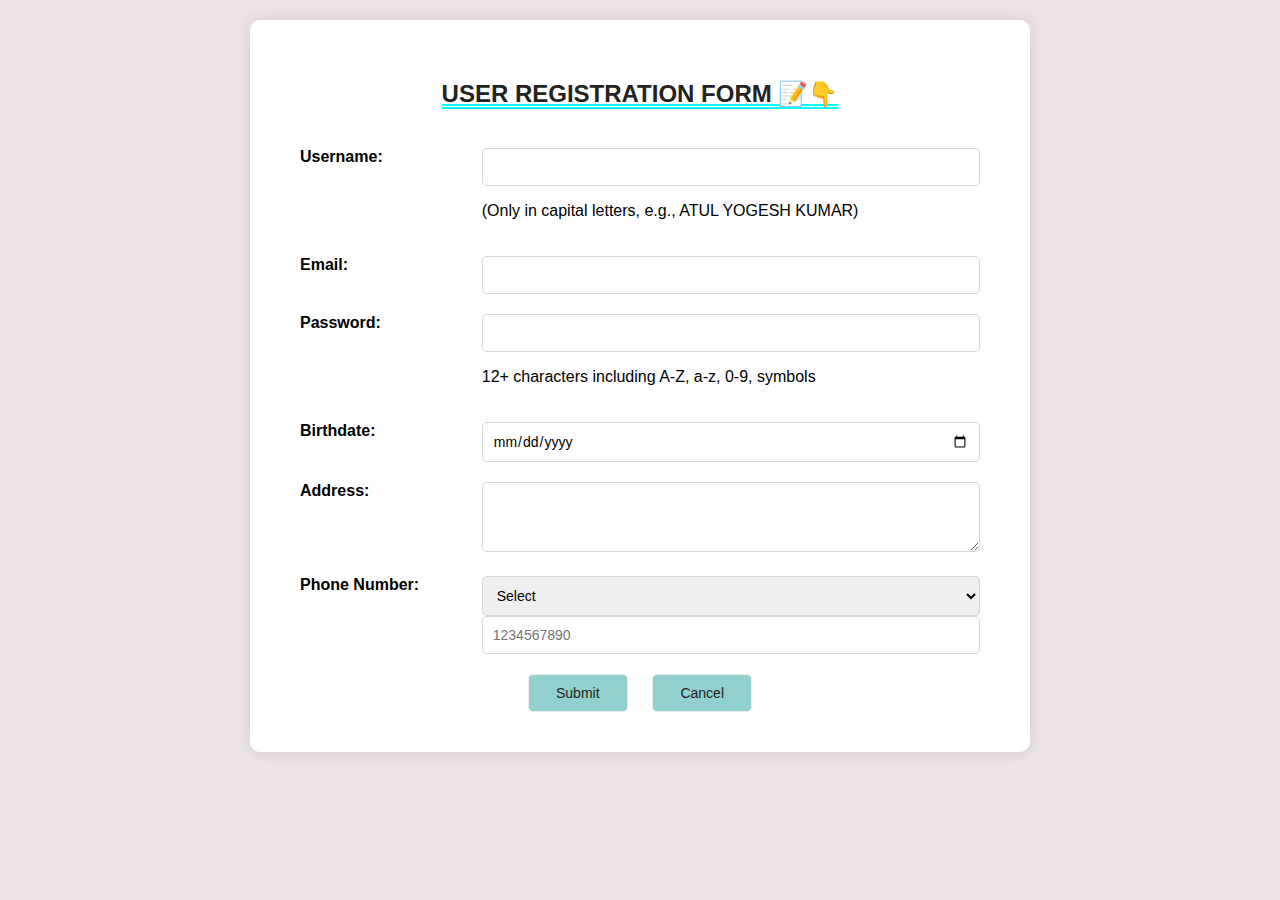
<file: CSI ASSIGNMENT-1/index.html>
<!DOCTYPE html>
<html lang="en">
<head>
  <meta charset="UTF-8">
  <title>Registration Form</title>
  <link rel="stylesheet" href="style.css">
</head>
<body>
  <div class="container">
    <h2><b>USER REGISTRATION FORM</b> 📝👇</h2>

    <form id="regForm">
      <table>
        <tr>
          <td><label for="username"><b>Username:</b></label></td>
          <td>
            <input type="text" id="username" name="username" pattern="[A-Z ]+" required>
            <p>(Only in capital letters, e.g., ATUL YOGESH KUMAR)</p>
          </td>
        </tr>
        <tr>
          <td><label for="email"><b>Email:</b></label></td>
          <td><input type="email" id="email" name="email" required></td>
        </tr>
        <tr>
          <td><label for="password"><b>Password:</b></label></td>
          <td>
            <input type="password" id="password" name="password" required><p>12+ characters including A-Z, a-z, 0-9, symbols</p>
          </td>
        </tr>
        <tr>
          <td><label for="birthdate"><b>Birthdate:</b></label></td>
          <td><input type="date" id="birthdate" name="birthdate" required></td>
        </tr>
        <tr>
          <td><label for="address"><b>Address:</b></label></td>
          <td><textarea id="address" name="address" rows="3" required></textarea></td>
        </tr>
        <tr>
          <td><label for="phone"><b>Phone Number:</b></label></td>
          <td>
            <select id="countryCode" name="countryCode" required>
              <option value="">Select</option>
              <option value="+1">US +1</option>
              <option value="+91">IN +91</option>
              <option value="+49">DE +49</option>
              <option value="+86">CN +86</option>
              <option value="+81">JP +81</option>
              <option value="+44">UK +44</option>
              <option value="+33">FR +33</option>
              <option value="+39">IT +39</option>
              <option value="+55">BR +55</option>
            </select>
            <input type="tel" id="phone" name="phone" pattern="[0-9]{10}" required placeholder="1234567890">
          </td>
        </tr>
        <tr>
          <td colspan="2" style="text-align: center;">
            <button type="submit" class="submit-button">Submit</button>
            <button type="reset" class="cancel-button">Cancel</button>
          </td>
        </tr>
      </table>
    </form>
  </div>

  <script>
    document.getElementById("regForm").addEventListener("submit", function (e) {
      e.preventDefault(); 

      if (this.checkValidity()) {
        window.location.href = "thankyou.html";
       } 
       else {
        this.reportValidity();
       }
    });
  </script>
</body>
</html>
</file>
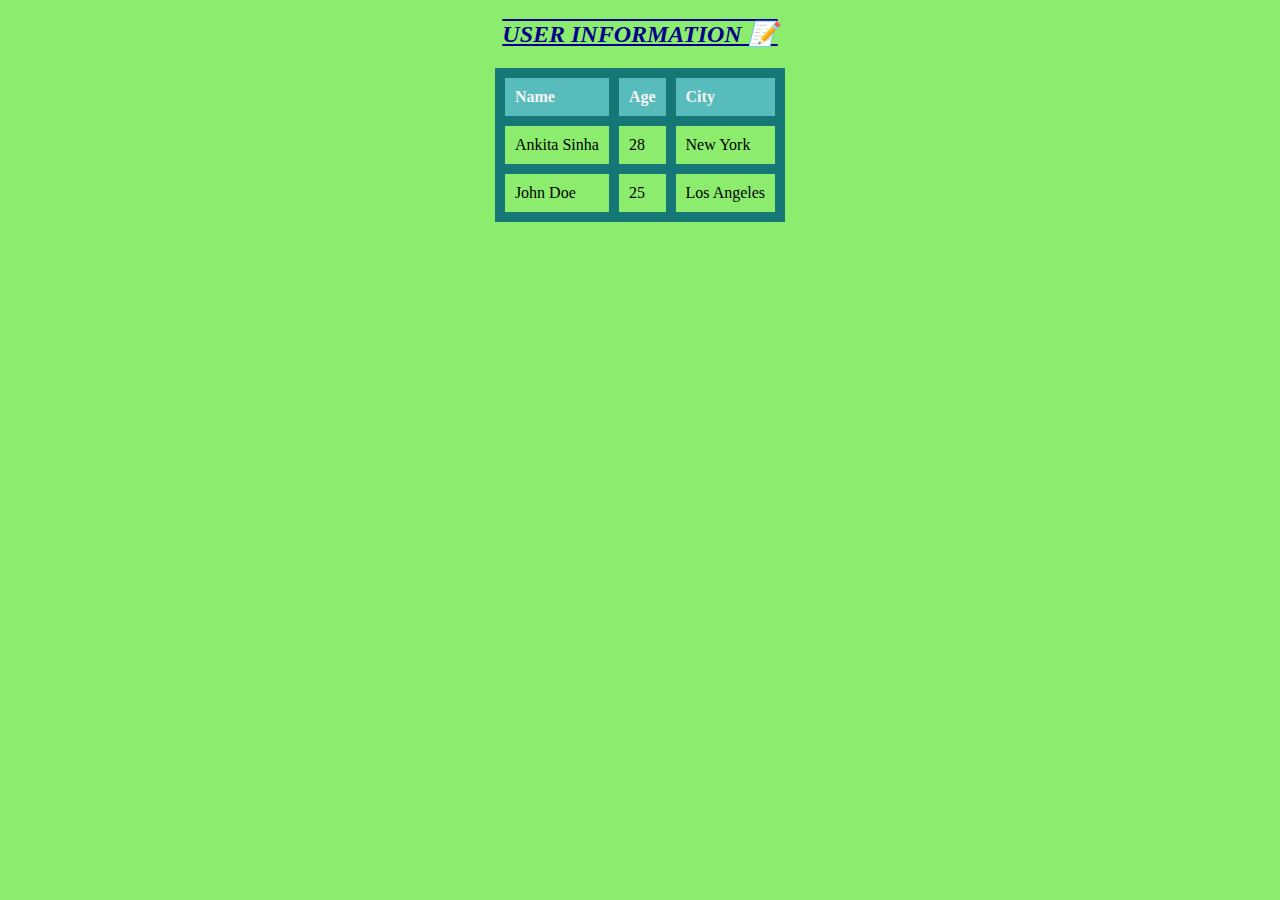
<file: CSI ASSIGNMENT-2/index.html>
<!DOCTYPE html>
<html lang="en">
<head>
   <meta charset="UTF-8">
   <link rel="stylesheet" href="style.css">
 </head>
 <body>
   <h2><i> <u> USER INFORMATION 📝 </u></i></h2> 
 <table>
     <tr>
      <th>Name</th>
      <th>Age</th>
      <th>City</th>
     </tr>
     <tr>
      <td>Ankita Sinha</td>
      <td>28</td>
      <td>New York</td>
     </tr> 
      <tr>
      <td>John Doe</td>
      <td>25</td>
      <td>Los Angeles</td>
     </tr>
 </table>
 </body>
 </html>
</file>
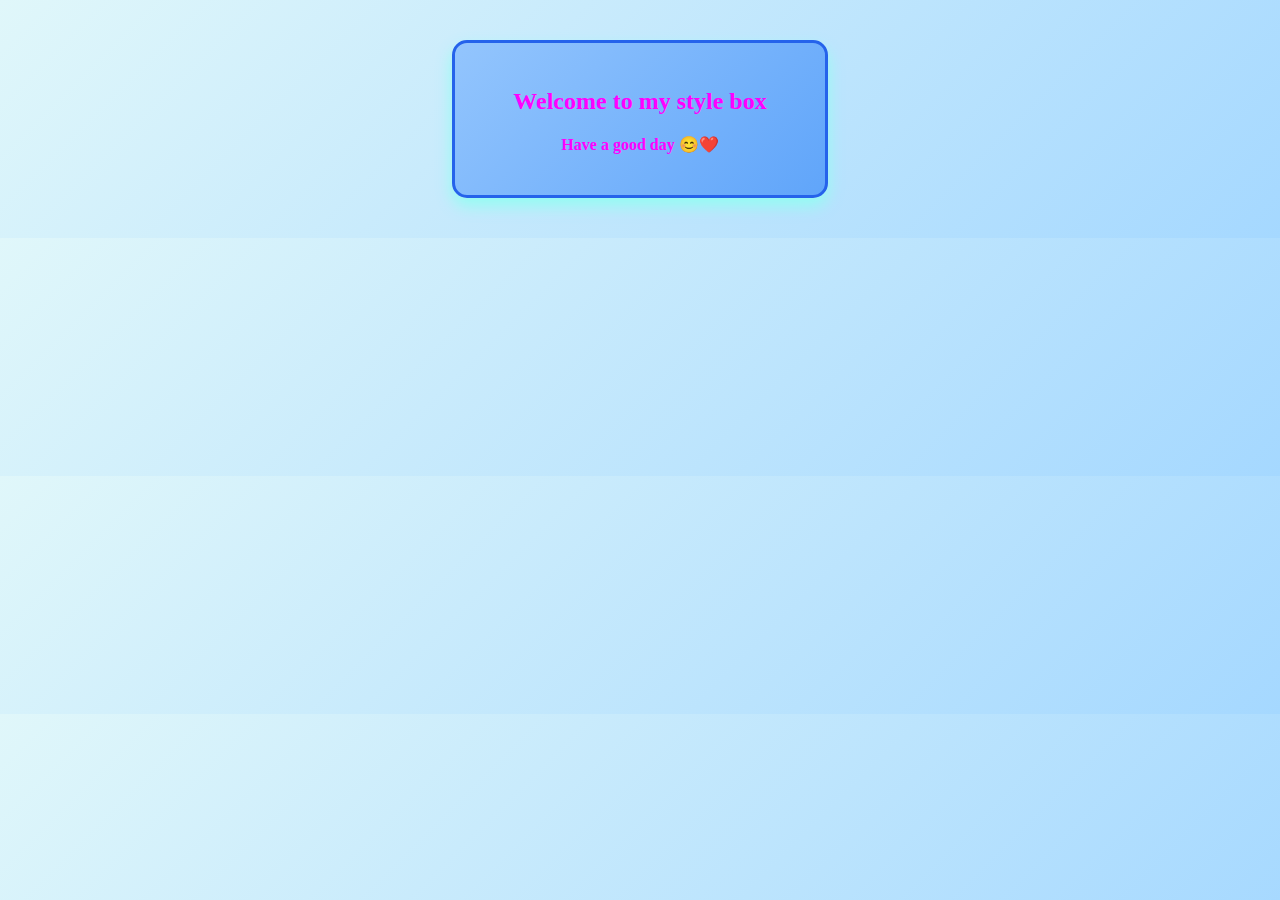
<file: CSI Assignment-3/index.html>
<!DOCTYPE html>
<html lang="en">
<head>
  <meta charset="UTF-8">
  <title> box styling </title>
  <style>
   body{
    margin: 0%;
    height:fit-content;
    display: flex;
    justify-content: center;
    align-items: center;
    font-weight:bold;
    background: linear-gradient(135deg , #e0f7fa,#a5d8ff);
   }
   .box{
     background: linear-gradient(135deg , #93c5fd,#60a5fa);
     border: 3px solid #2563eb;
     border-radius: 15px;
     padding: 25px;
     margin: 40px;
     width:320px;
     text-align: center;
     transition: background 0.3s ease, transform 0.3s ease;
     box-shadow: 0 8px 16px #93fdf2;
     color:color-mix(in hsl shorter hue, rgb(255, 0, 0) 50% , blue 50%);
    }
    .box:hover {
        background: linear-gradient(90deg, #020024 0%, #090979 35%, #00d4ff 100%);
        transform:scale(1.05);
    }
  </style>
</head>
<body>
 <div class="box">
 <h2> Welcome to my style box </h2>
 <p> Have a good day 😊❤️</p>
 </div>
</body>
</html>
</file>
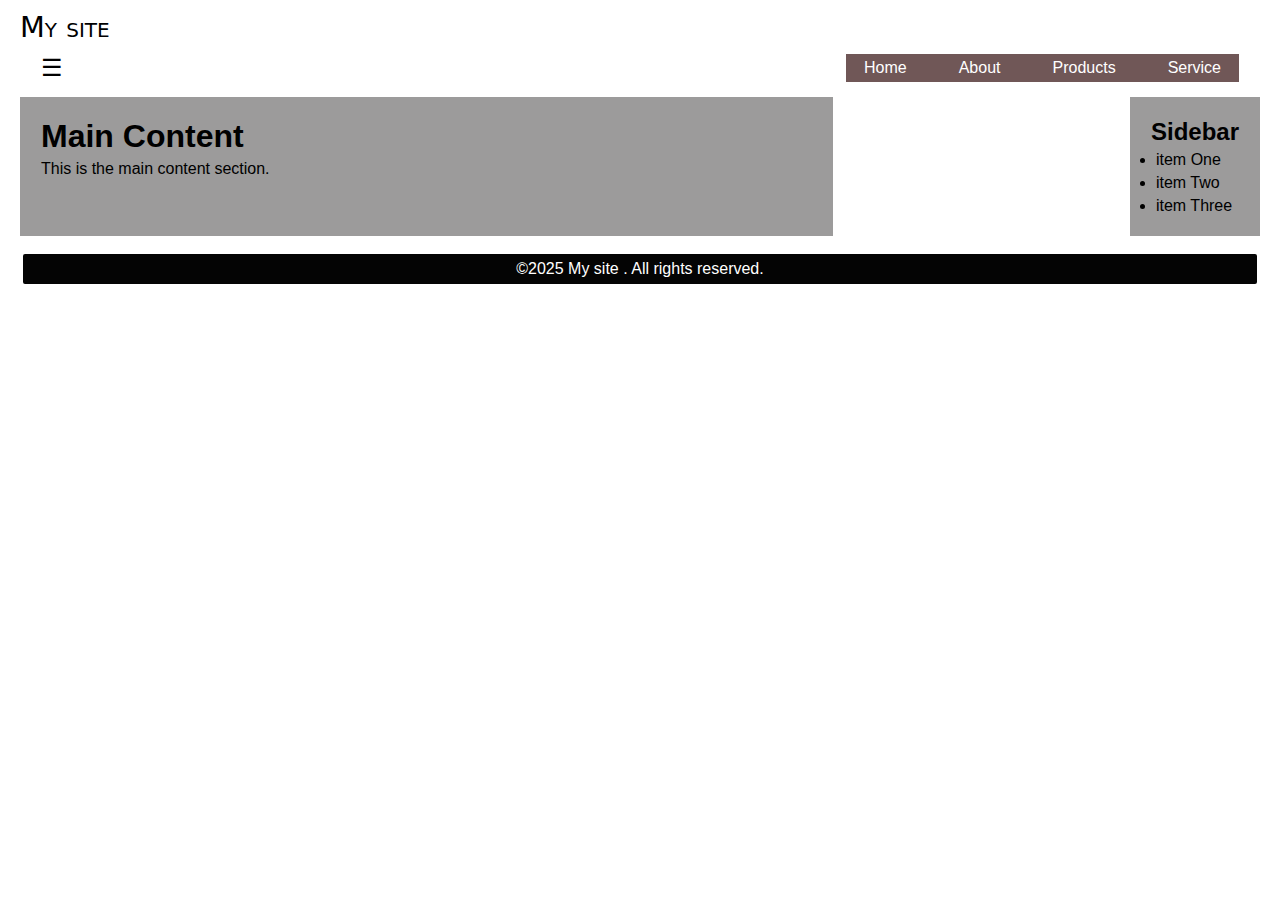
<file: CSI ASSIGNMENT-4/index.html>
<!DOCTYPE html>
<html lang="en">
<head>
    <meta charset="UTF-08" />
    <meta name="viewport" content="width=device-width, initial-scale=1.0"/>
<title> webpage layout</title>
<link rel="stylesheet" href="style.css" />
</head>
<body>
    <header>
        <div class="logo">My site</div>
        <nav class="navbar">
            
            <input type="checkbox" id="toggle-menu">
            <label for="toggle-menu" class=menu>&#9776</label>
            <ul class="nav-links">
                <li><a href="#">Home</a></li>
                <li><a href="#">About</a></li>
                <li><a href="#">Products</a></li>
                <li><a href="#">Service</a></li>
            </ul>
        </nav>
    </header>
    <div class="container">
        <main class="content">
            <h1>Main Content</h1>
            <p>This is the main content section. </p>
        </main>
        <aside class="sidebar"><h2>Sidebar</h2>
        <ul>
            <li>item One</li>
            <li>item Two</li>
            <li>item Three</li>
        </ul>
        </aside>
    </div>
<footer>
    <p>&copy;2025 My site . All rights reserved.</p>
</footer>
</body>
</html>
</file>
<file: CSI ASSIGNMENT-1/style.css>
body {
  font-family: Arial, sans-serif;
  background-color: #eae2e6;
  margin: 0;
  padding: 20px;
  display: flex;
  justify-content: center;
}

.container {
  background-color: #ffffff;
  padding: 30px 40px;
  border-radius: 10px;
  box-shadow: 0 0 15px rgba(0, 0, 0, 0.1);
  max-width: 700px;
  width: 100%;
}

h2 {
  margin-bottom: 20px;
  padding: 10px;
  text-align: center;
  color: #222;
  text-decoration: underline double aqua;
  animation: gentleBounce 9s ease-in-out infinite alternate;
}

@keyframes gentleBounce {
  0% {
    transform: translateY(0);
  }
  100% {
    transform: translateY(-5px);
  }
}

table {
  width: 100%;
  border-collapse: collapse;
}

td {
  padding: 10px;
  vertical-align: top;
}

input, textarea, select {
  width: 100%;
  padding: 10px;
  box-sizing: border-box;
  border-radius: 5px;
  border: 1px solid #ccccccc6;
  font-size: 14px;
  font-family: sans-serif;
}

textarea {
  resize: vertical;
  min-height: 60px;
}

.phone-group {
  display: flex;
  gap: 10px;
}

.phone-group select {
  width: 30%;
}

.phone-group input {
  width: 70%;
}

.button {
  text-align: center;
  margin-top: 20px;
}

.submit-button,
.cancel-button {
  display: inline-block;
  padding: 10px 20px;
  margin: 0 10px;
  font-size: 14px;
  border-radius: 5px;
  border: 1px solid #edebeb;
  background-color: #92d0d0;
  color: #222;
  cursor: pointer;
  transition: background-color 0.3s ease;
  box-sizing: border-box;
  text-align: center;
  min-width: 100px;
}

.submit-button:hover,
.cancel-button:hover {
  background-color: #dcdcdc;
}
</file>
<file: CSI ASSIGNMENT-2/style.css>
body{
    background-color: rgba(126, 234, 93, 0.899);
}
h2{
    text-align: center;
    text-decoration: overline;
    color: darkblue;
    transition: text-shadow 0.3s ease-in-out, transform 0.3s ease-in-out;
}
 h2:hover {
 text-shadow: 2px 2px 5px rgb(60, 49, 175);
 transform:scale(1.1);
}
table {
    border-collapse: collapse;
    width: auto;
    margin: 20px auto;
}
th,td {
    border: 10px solid rgb(22, 119, 119);
    padding: 10px;
    text-align: left;   
}
td{
    transition: color 0.3s ease-in-out;
}
 td:hover {
  color: rgb(255, 53, 53);  
  cursor: pointer;
}
th {
    background-color: rgb(88, 188, 188);
    color:whitesmoke;
}
</file>
<file: CSI ASSIGNMENT-4/style.css>
*{
    box-sizing: border-box;
    margin: 5px;
    padding: 0;
    
}
body{
    background-color: #ffffff;
    font-family: Arial, Helvetica, sans-serif;
    
}
.navbar{
    display: flex;
    justify-content: space-between;
    align-items: center;
    padding: 0 1rem;
    position: relative;
}
.nav-links{
    background-color:rgba(46, 9, 9, 0.682);
    display:flex;
    list-style: none;
    gap: 1rem;
    
    
}
.nav-links li a{
    color: #ffffff;
    text-decoration: none;
    padding: 0.5rem;
    }

.logo{
    font-size:1.8rem;
    font-family:system-ui, -apple-system, BlinkMacSystemFont, 'Segoe UI', Roboto, Oxygen, Ubuntu, Cantarell, 'Open Sans', 'Helvetica Neue', sans-serif;
    font-variant: small-caps;
}
.sidebar{
    
    margin-left: auto;
    padding: 1rem;
}
.menu{
    font-size:1.5rem;
    cursor: pointer;
    color: black;
    
}

#toggle-menu{
    display: none;
    }

.container{
    display: grid;
    grid-template-columns: 2fr 1fr;
    gap: 1rem;
    padding: 0;
}
.content,.sidebar{
    display: flexbox;
    background-color: #9c9b9b;
    padding: 1rem;
}
footer{
    text-align: center;
    background-color: #040404;
    color: #ffffff;
    border-radius:5px ;
    border-style:solid;
    align-items: center;
    margin: 10px;
    padding: 1px;
}
@media(max-width: 578px){
    .menu{
        display:block;
    }
.nav-links{
    flex-direction:column;
    background-color: #818181;
    width: 30%;
    position:static;
    padding: 1px;
    left:0;
}
#toggle-menu:checked + .menu + .nav-links{
    display: flex;
}

}
</file>
